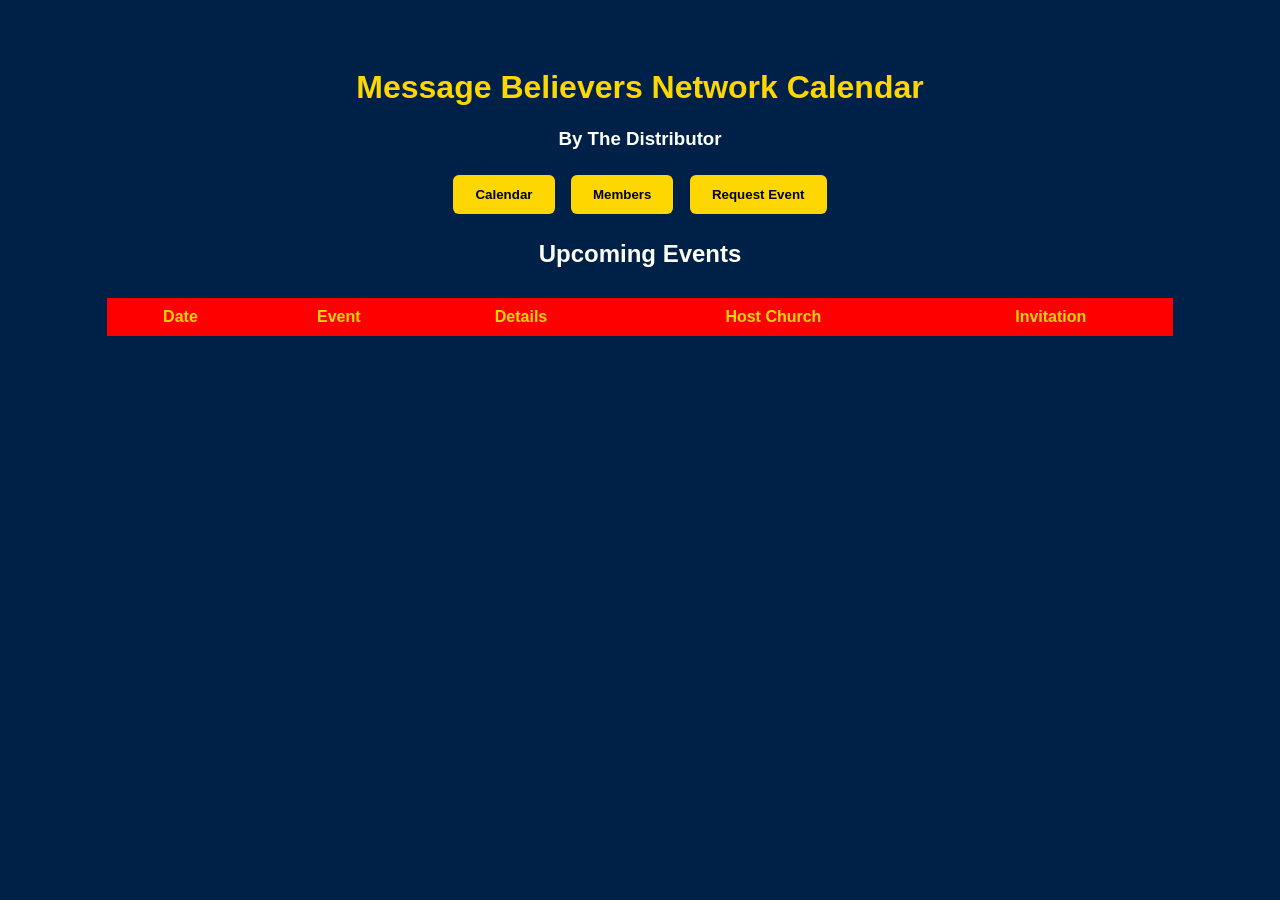
<file: index.html>
<!DOCTYPE html>
<html>

<head>
<meta charset="UTF-8">
<title>Message Believers Network Calendar</title>
<link rel="stylesheet" href="style.css">
</head>

<body>

<h1>Message Believers Network Calendar</h1>
<h3>By The Distributor</h3>

<div class="nav">

<button id="btnCalendar">Calendar</button>
<button id="btnMembers">Members</button>
<button id="btnRequest">Request Event</button>

</div>

<div id="calendarSection">

<h2>Upcoming Events</h2>

<table id="calendarTable">

<tr>
<th>Date</th>
<th>Event</th>
<th>Details</th>
<th>Host Church</th>
<th>Invitation</th>
</tr>

</table>

</div>

<div id="membersSection" class="hidden">

<h2>Members Login</h2>

<input id="username" placeholder="Username">
<input id="password" type="password" placeholder="Password">

<button id="loginBtn">Login</button>

<div id="adminPanel" class="hidden">

<h3>Create User</h3>

<input id="newUser" placeholder="Username">
<input id="newPass" placeholder="Password">

<select id="role">

<option value="member">Member</option>
<option value="pastor">Pastor</option>
<option value="admin">Admin</option>

</select>

<button id="createUserBtn">Create User</button>

</div>

</div>

<div id="requestSection" class="hidden">

<h2>Pastor Login</h2>

<input id="pUser" placeholder="Username">
<input id="pPass" type="password" placeholder="Password">

<button id="pastorLoginBtn">Login</button>

<div id="requestForm" class="hidden">

<h3>Submit Event Request</h3>

<input id="date" placeholder="Date"><br>
<input id="event" placeholder="Event"><br>
<input id="details" placeholder="Details"><br>
<input id="church" placeholder="Host Church"><br>
<input id="invite" placeholder="Invitation Link"><br>

<button id="submitEventBtn">Submit Event</button>

</div>

</div>

<script src="system.js"></script>

</body>
</html>
</file>
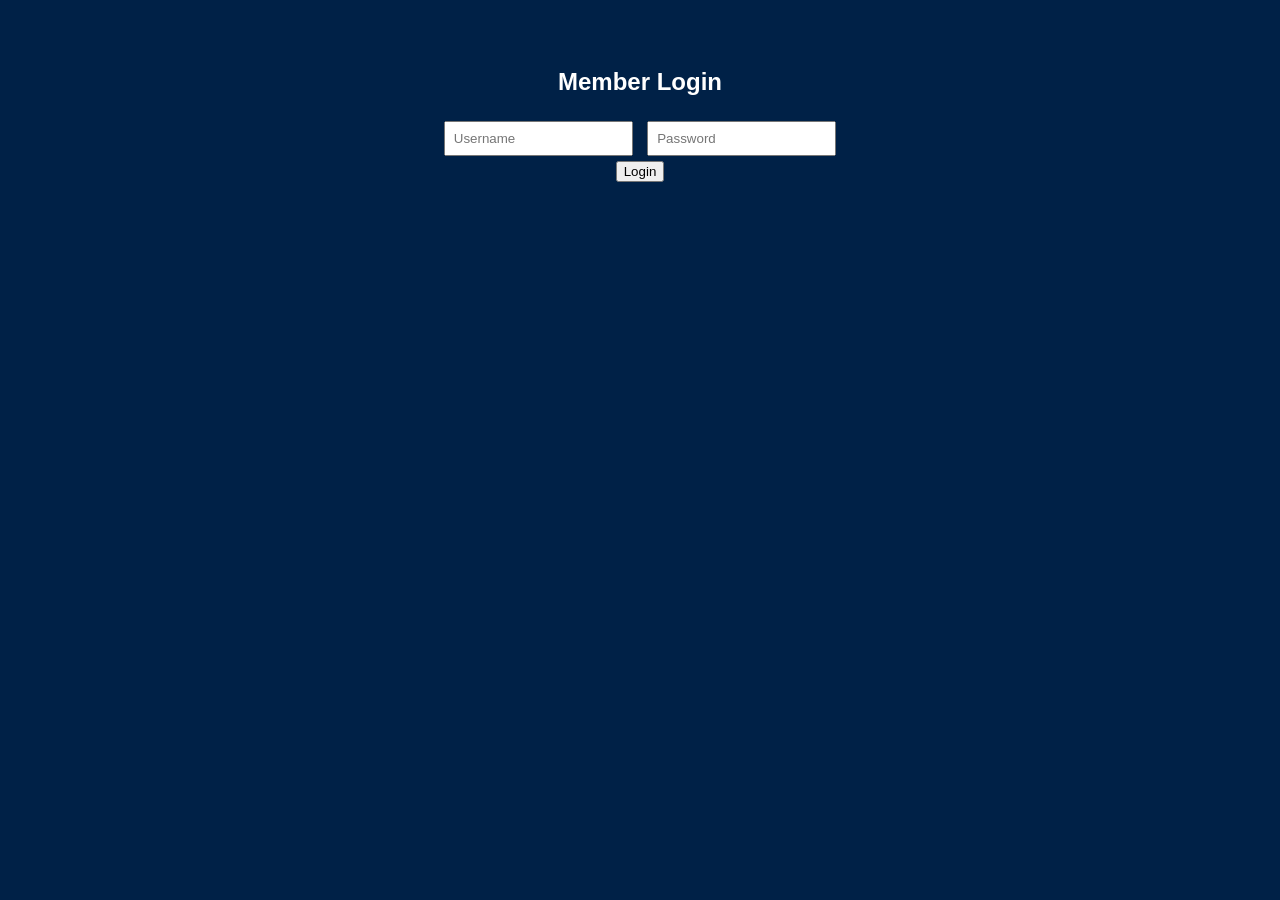
<file: members.html>
<!DOCTYPE html>
<html>

<head>

<title>Members</title>

<link rel="stylesheet" href="style.css">

</head>

<body>

<div class="panel">

<h2>Member Login</h2>

<input id="username" placeholder="Username">

<input id="password" type="password" placeholder="Password">

<br>

<button class="goldButton" onclick="login()">

Login

</button>

</div>

<div id="adminPanel" style="display:none">

<div class="panel">

<h3>Create User</h3>

<input id="newUser" placeholder="Username">

<input id="newPass" placeholder="Password">

<select id="role">

<option value="member">Member</option>

<option value="pastor">Pastor / Event Coordinator</option>

<option value="admin">Admin</option>

</select>

<br>

<button class="goldButton" onclick="createUser()">

Create User

</button>

</div>

<div class="calendarPanel">

<h3>Pending Event Requests</h3>

<table id="requestsTable">

<tr>
<th>Date</th>
<th>Event</th>
<th>Approve</th>
</tr>

</table>

</div>

</div>

<script>

function login(){

let users = JSON.parse(localStorage.getItem("users")||"[]")

let u = users.find(x=>x.username==username.value && x.password==password.value)

if(u && u.role=="admin"){

adminPanel.style.display="block"

loadRequests()

}else{

alert("Access denied")

}

}

function createUser(){

let users = JSON.parse(localStorage.getItem("users")||"[]")

users.push({

username:newUser.value,
password:newPass.value,
role:role.value

})

localStorage.setItem("users",JSON.stringify(users))

alert("User created")

}

function loadRequests(){

let requests = JSON.parse(localStorage.getItem("eventRequests")||"[]")

requests.forEach((r,i)=>{

let row = requestsTable.insertRow()

row.insertCell(0).innerText=r.date

row.insertCell(1).innerText=r.event

let btn=document.createElement("button")

btn.innerText="Approve"

btn.className="goldButton"

btn.onclick=function(){approve(i)}

row.insertCell(2).appendChild(btn)

})

}

function approve(i){

let requests = JSON.parse(localStorage.getItem("eventRequests")||"[]")

let events = JSON.parse(localStorage.getItem("approvedEvents")||"[]")

events.push(requests[i])

requests.splice(i,1)

localStorage.setItem("approvedEvents",JSON.stringify(events))

localStorage.setItem("eventRequests",JSON.stringify(requests))

alert("Event Approved")

}

</script>

</body>

</html>
</file>
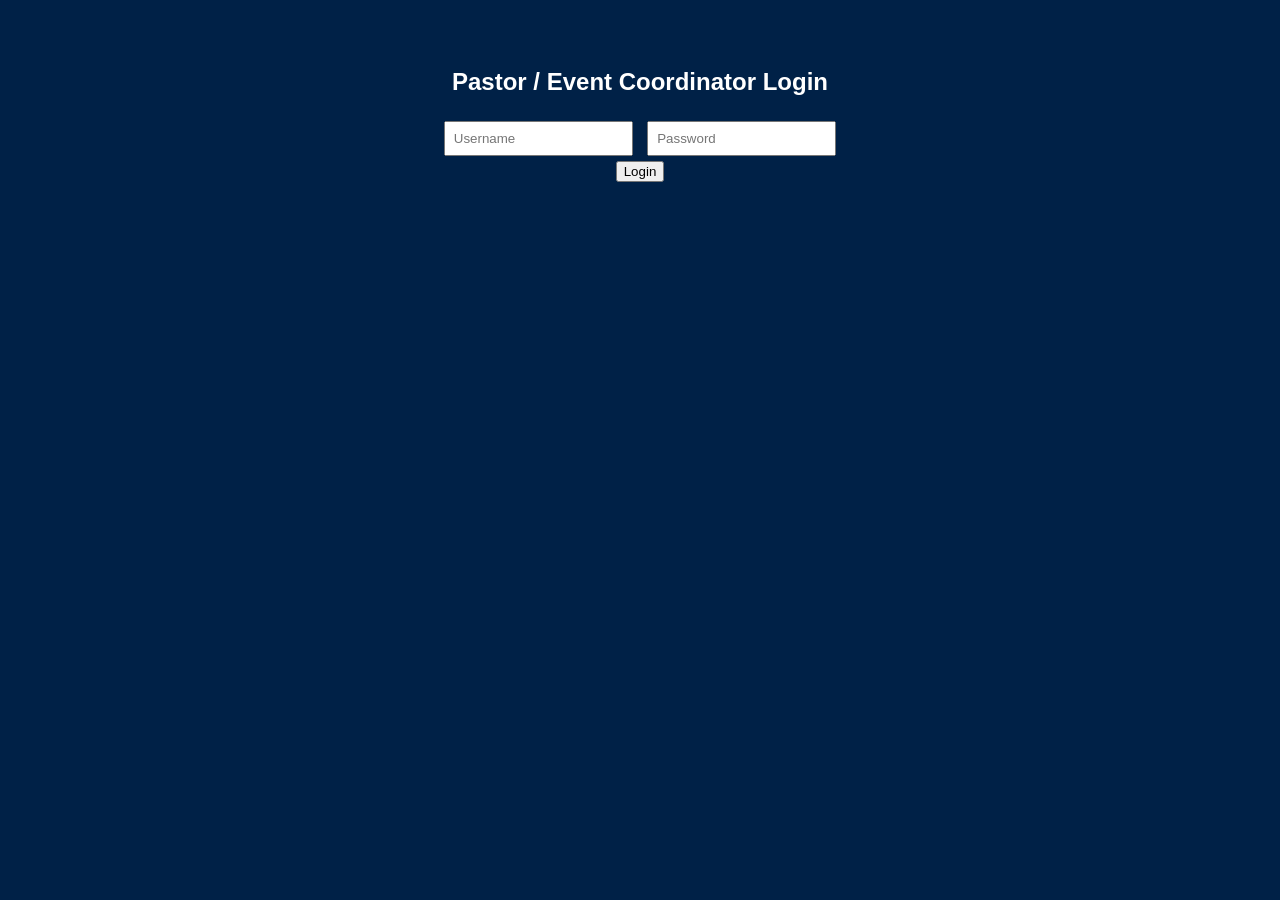
<file: request-event.html>
<!DOCTYPE html>
<html>

<head>

<title>Event Request</title>

<link rel="stylesheet" href="style.css">

</head>

<body>

<div class="panel">

<h2>Pastor / Event Coordinator Login</h2>

<input id="user" placeholder="Username">
<input id="pass" type="password" placeholder="Password">

<br>

<button class="goldButton" onclick="login()">Login</button>

</div>

<div id="eventForm" class="panel" style="display:none">

<h2>Request Event</h2>

<input id="date" placeholder="Date"><br>
<input id="event" placeholder="Event Type"><br>

<textarea id="details" placeholder="Event Details"></textarea><br>

<input id="church" placeholder="Host Church"><br>

<input id="invite" placeholder="Invitation Image URL"><br>

<button class="goldButton" onclick="submitRequest()">

Submit Request

</button>

</div>

<script>

function login(){

let users = JSON.parse(localStorage.getItem("users")||"[]")

let u = users.find(x=>x.username==user.value && x.password==pass.value)

if(u && (u.role=="pastor" || u.role=="admin")){

eventForm.style.display="block"

}else{

alert("Access denied")

}

}

function submitRequest(){

let requests = JSON.parse(localStorage.getItem("eventRequests")||"[]")

requests.push({

date:date.value,
event:event.value,
details:details.value,
church:church.value,
invite:invite.value

})

localStorage.setItem("eventRequests",JSON.stringify(requests))

alert("Request sent to Admin")

}

</script>

</body>
</html>
</file>
<file: style.css>
body{
background:#002147;
color:white;
font-family:Arial;
text-align:center;
padding:40px;
}

h1{
color:gold;
}

.nav button{
background:gold;
padding:12px 22px;
margin:6px;
border:none;
font-weight:bold;
cursor:pointer;
border-radius:6px;
}

.hidden{
display:none;
}

input{
padding:8px;
margin:5px;
}

table{
width:90%;
margin:auto;
border-collapse:collapse;
margin-top:30px;
}

th{
background:red;
color:gold;
padding:10px;
}

td{
background:#444;
padding:8px;
}
</file>
